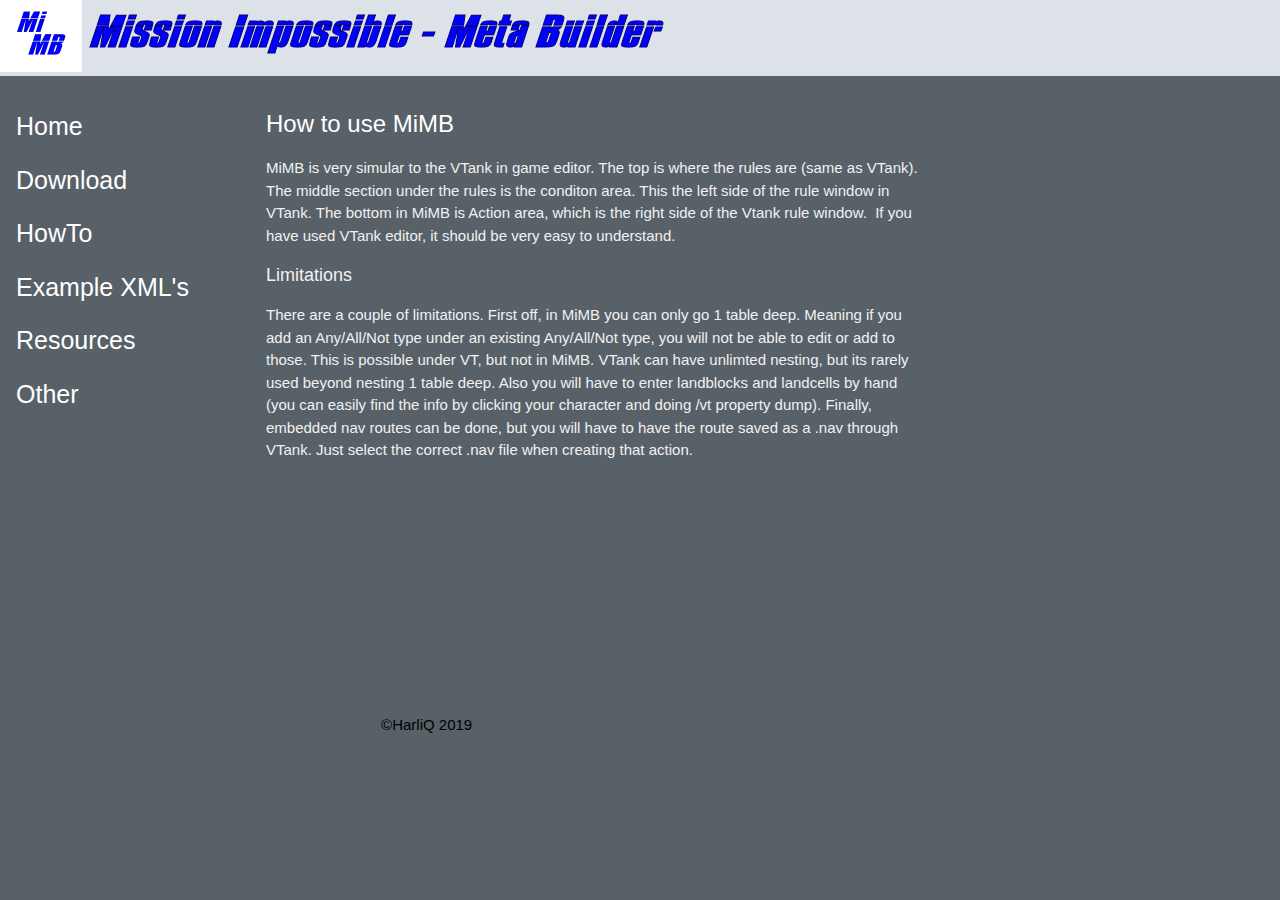
<file: docs/howto.html>
<!DOCTYPE html>
<html>
<title>Mission Impossible - Meta Builder</title>
<meta charset="UTF-8">
<meta name="viewport" content="width=device-width, initial-scale=1">
<link rel="stylesheet" href="css/w3.css">
<link rel="stylesheet" href="css/w3-theme-black.css">
<link rel="stylesheet" href="https://fonts.googleapis.com/css?family=Roboto">
<link rel="stylesheet" href="css/font-awesome.min.css">
<style>
html,body,h1,h2,h3,h4,h5,h6 {
	font-family: Verdana, Arial, Helvetica, sans-serif
}
.style1 {
	color: #212B5F
}
body,td,th {
	font-family: Verdana, Arial, Helvetica, sans-serif;
	background-color: #586168;
}
</style>
<body>

<!-- Navbar -->
<div class="w3-top">
  <div class="w3-bar w3-theme w3-top w3-left-align w3-large"><a class="w3-bar-item w3-button w3-right w3-hide-large w3-hover-white w3-large w3-theme-l1" href="javascript:void(0)" onClick="w3_open()"><i class="fa fa-bars"></i></a><div><a></a></div>
  <a href="index.html" class="w3-bar-item w3-button w3-hide-small w3-hover-white"><img src="images/MiMB_Icon.png" alt="MiMB" width="50" height="50" longdesc="http://www.harliq.net/mimb"></a>
  <h1 class="w3-text-indigo w3-margin-left"><img src="images/MiMBHeader.png" alt="Header" width="588" height="46" class="w3-image"></h1>
  </div>
  </div>

<!-- Sidebar -->
<nav class="w3-sidebar w3-bar-block w3-collapse w3-large w3-theme-l5 w3-animate-left" style="z-index:3; width:250px; margin-top:100px;" id="mySidebar">
 <a href="javascript:void(0)" onClick="w3_close()" class="w3-right w3-xlarge w3-padding-large w3-hover-black w3-hide-large" title="Close Menu"> <i class="fa fa-remove"></i> </a><a class="w3-bar-item w3-button w3-hover-black" href="index.html">Home</a> <a class="w3-bar-item w3-button w3-hover-black" href="download.html">Download</a> <a class="w3-bar-item w3-button w3-hover-black" href="howto.html">HowTo</a> <a class="w3-bar-item w3-button w3-hover-black" href="xmls.html">Example XML's</a> <a class="w3-bar-item w3-button w3-hover-black" href="resources.html">Resources</a> <a class="w3-bar-item w3-button w3-hover-black" href="other.html">Other</a></nav>
<!-- Overlay effect when opening sidebar on small screens -->
<div class="w3-overlay w3-hide-large" onClick="w3_close()" style="cursor:pointer" title="close side menu" id="myOverlay"></div>

<!-- Main content: shift it to the right by 250 pixels when the sidebar is visible -->
<div class="w3-main" style="margin-left:250px">

  <div class="w3-row w3-padding-64">
    <div class="w3-twothird w3-container"></div>

  </div>

  <div class="w3-row">
    <div class="w3-twothird w3-container">
      <h3 class="w3-text-white">How to use MiMB</h3>
      <p class="w3-text-light-grey"><span data-ux="Element">MiMB is very simular to the VTank in game editor. The top is where the rules are (same as VTank). The middle section under the rules is the conditon area. This the left side of the rule window in VTank. The bottom in MiMB is Action area, which is the right side of the Vtank rule window. </span> If you have used VTank editor, it should be very easy to understand.</p>
      <h5 class="w3-text-light-gray">Limitations</h5>
      <p class="w3-text-light-gray">There are a couple of limitations. First off, in MiMB you can only go 1 table deep.  Meaning if you add an Any/All/Not type under an existing Any/All/Not type, you will not be able to edit or add to those. This is possible under VT, but not in MiMB. VTank can have unlimted nesting, but its rarely used beyond nesting 1 table deep. Also you will have to enter landblocks and landcells by hand (you can easily find the info by clicking your character and doing /vt property dump). Finally, embedded nav routes can be done, but you will have to have the route saved as a .nav through VTank. Just select the correct .nav file when creating that action.</p>
      <p class="w3-text-light-gray">&nbsp;</p>
    </div>
  </div>
  

  
  <div class="w3-row w3-padding-64">
    <div class="w3-twothird w3-container">
      <h3 class="w3-text-indigo">&nbsp;</h3>
    </div>   
  </div>

</div>
<div class="w3-row w3-padding-64">
    <div class="w3-twothird w3-container">
  <footer id="myFooter">
    
      <p class="w3-center">&copy;HarliQ 2019</p>
  </div>


</div>
<!-- END MAIN -->
</div>

<script>
// Get the Sidebar
var mySidebar = document.getElementById("mySidebar");

// Get the DIV with overlay effect
var overlayBg = document.getElementById("myOverlay");

// Toggle between showing and hiding the sidebar, and add overlay effect
function w3_open() {
    if (mySidebar.style.display === 'block') {
        mySidebar.style.display = 'none';
        overlayBg.style.display = "none";
    } else {
        mySidebar.style.display = 'block';
        overlayBg.style.display = "block";
    }
}

// Close the sidebar with the close button
function w3_close() {
    mySidebar.style.display = "none";
    overlayBg.style.display = "none";
}
</script>

</body>
</html>
</file>
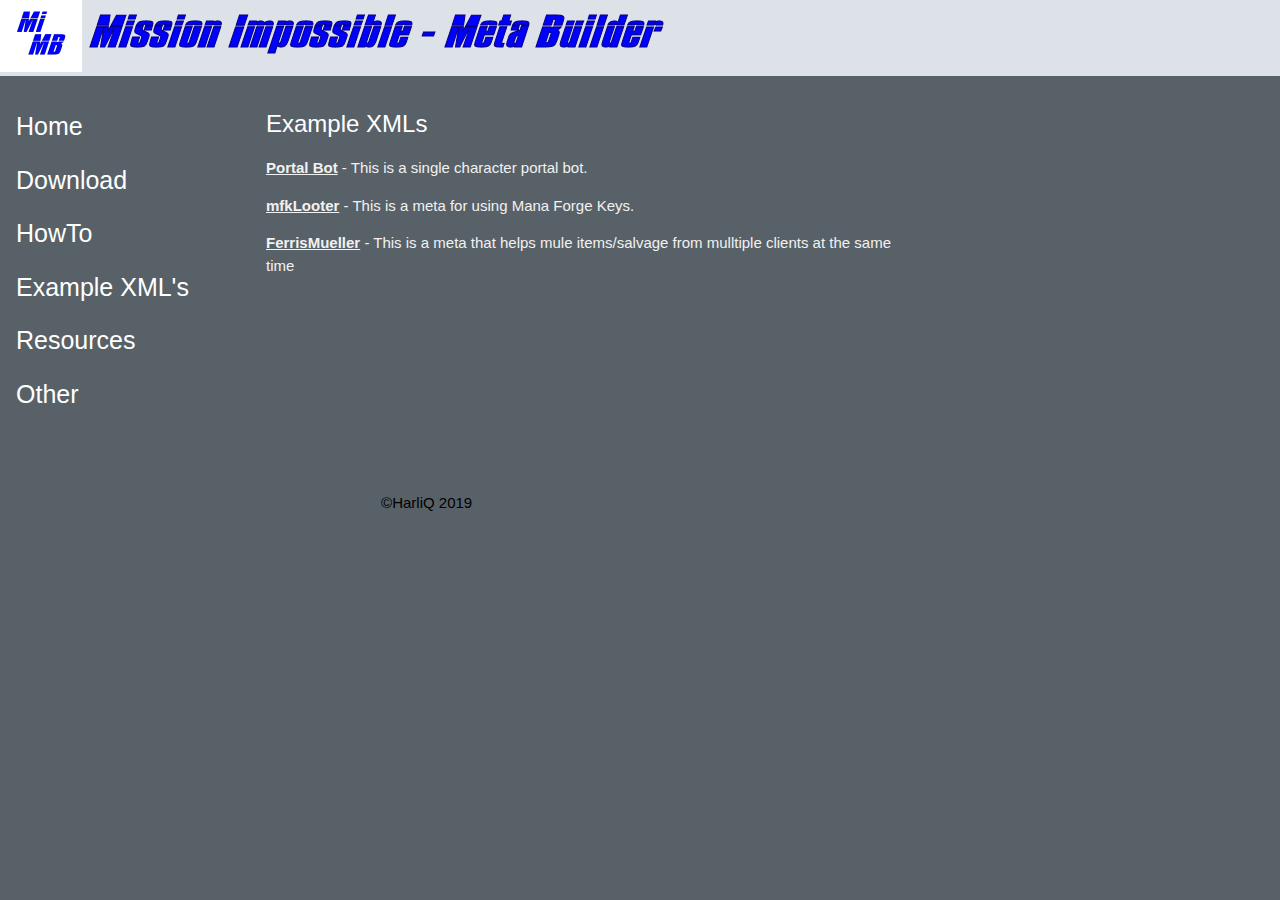
<file: docs/xmls.html>
<!DOCTYPE html>
<html>
<title>Mission Impossible - Meta Builder</title>
<meta charset="UTF-8">
<meta name="viewport" content="width=device-width, initial-scale=1">
<link rel="stylesheet" href="css/w3.css">
<link rel="stylesheet" href="css/w3-theme-black.css">
<link rel="stylesheet" href="https://fonts.googleapis.com/css?family=Roboto">
<link rel="stylesheet" href="css/font-awesome.min.css">
<style>
html,body,h1,h2,h3,h4,h5,h6 {
	font-family: Verdana, Arial, Helvetica, sans-serif
}
body,td,th {
	font-family: Verdana, Arial, Helvetica, sans-serif;
	background-color: #586168;
}
</style>
<body>

<!-- Navbar -->
<div class="w3-top">
  <div class="w3-bar w3-theme w3-top w3-left-align w3-large"><a class="w3-bar-item w3-button w3-right w3-hide-large w3-hover-white w3-large w3-theme-l1" href="javascript:void(0)" onClick="w3_open()"><i class="fa fa-bars"></i></a><div><a></a></div>
  <a href="index.html" class="w3-bar-item w3-button w3-hide-small w3-hover-white"><img src="images/MiMB_Icon.png" alt="MiMB" width="50" height="50" longdesc="http://www.harliq.net/mimb"></a>
  <h1 class="w3-text-indigo w3-margin-left"><img src="images/MiMBHeader.png" alt="Header" width="588" height="46" class="w3-image"></h1>
  </div>
  </div>

<!-- Sidebar -->
<nav class="w3-sidebar w3-bar-block w3-collapse w3-large w3-theme-l5 w3-animate-left" style="z-index:3; width:250px; margin-top:100px;" id="mySidebar">
 <a href="javascript:void(0)" onClick="w3_close()" class="w3-right w3-xlarge w3-padding-large w3-hover-black w3-hide-large" title="Close Menu"> <i class="fa fa-remove"></i> </a><a class="w3-bar-item w3-button w3-hover-black" href="index.html">Home</a> <a class="w3-bar-item w3-button w3-hover-black" href="download.html">Download</a> <a class="w3-bar-item w3-button w3-hover-black" href="howto.html">HowTo</a> <a class="w3-bar-item w3-button w3-hover-black" href="xmls.html">Example XML's</a> <a class="w3-bar-item w3-button w3-hover-black" href="resources.html">Resources</a> <a class="w3-bar-item w3-button w3-hover-black" href="other.html">Other</a></nav>
<!-- Overlay effect when opening sidebar on small screens -->
<div class="w3-overlay w3-hide-large" onClick="w3_close()" style="cursor:pointer" title="close side menu" id="myOverlay"></div>

<!-- Main content: shift it to the right by 250 pixels when the sidebar is visible -->
<div class="w3-main" style="margin-left:250px">

  <div class="w3-row w3-padding-64">
    <div class="w3-twothird w3-container"></div>

  </div>

  <div class="w3-row">
    <div class="w3-twothird w3-container">
      <h3 class="w3-text-white">Example XMLs</h3>
      <p class="w3-text-light-grey"><span data-ux="Element"><strong><a href="files/PortalBot_T3_V1-0.zip">Portal Bot</a> </strong> - This is a single character portal bot.</span></p>
      <p class="w3-text-light-grey"><strong><a href="files/mfkLooterV2.zip">mfkLooter</a> </strong> - This is a meta for using Mana Forge Keys. </p>
      <p class="w3-text-light-grey"><strong><a href="files/FerrisMueller.zip">FerrisMueller</a> </strong> - This is a meta that helps mule items/salvage from mulltiple clients at the same time</p>
    </div>
  </div>
  

  
  <div class="w3-row w3-padding-64">
    <div class="w3-twothird w3-container">
      <h3 class="w3-text-indigo">&nbsp;</h3>
    </div>   
  </div>

</div>
<div class="w3-row w3-padding-64">
    <div class="w3-twothird w3-container">
  <footer id="myFooter">
    
      <p class="w3-center">&copy;HarliQ 2019</p>
  </div>


</div>
<!-- END MAIN -->
</div>

<script>
// Get the Sidebar
var mySidebar = document.getElementById("mySidebar");

// Get the DIV with overlay effect
var overlayBg = document.getElementById("myOverlay");

// Toggle between showing and hiding the sidebar, and add overlay effect
function w3_open() {
    if (mySidebar.style.display === 'block') {
        mySidebar.style.display = 'none';
        overlayBg.style.display = "none";
    } else {
        mySidebar.style.display = 'block';
        overlayBg.style.display = "block";
    }
}

// Close the sidebar with the close button
function w3_close() {
    mySidebar.style.display = "none";
    overlayBg.style.display = "none";
}
</script>

</body>
</html>
</file>
<file: docs/css/w3-theme-black.css>
.w3-theme-l5 {
	color:#FFFFFF !important;
	background-color:#586168 !important
}
.w3-theme-l4 {color:#000 !important; background-color:#cccccc !important}
.w3-theme-l3 {color:#fff !important; background-color:#999999 !important}
.w3-theme-l2 {
	color:#000000 !important;
	background-color:#BDC4C4 !important
}
.w3-theme-l1 {
	color:#fff !important;
	background-color:#FFFFFF !important
}
.w3-theme-d1 {color:#fff !important; background-color:#000000 !important}
.w3-theme-d2 {color:#fff !important; background-color:#000000 !important}
.w3-theme-d3 {color:#fff !important; background-color:#000000 !important}
.w3-theme-d4 {color:#fff !important; background-color:#000000 !important}
.w3-theme-d5 {color:#fff !important; background-color:#000000 !important}

.w3-theme-light {color:#000 !important; background-color:#f0f0f0 !important}
.w3-theme-dark {color:#fff !important; background-color:#000000 !important}
.w3-theme-action {color:#fff !important; background-color:#000000 !important}

.w3-theme {
	color:#fff !important;
	background-color:#DCE2E7 !important
}
.w3-text-theme {color:#000000 !important}
.w3-border-theme {border-color:#000000 !important}

.w3-hover-theme:hover {color:#000 !important; background-color:#ffc107 !important}
.w3-hover-text-theme:hover {color:#000000 !important}
.w3-hover-border-theme:hover {border-color:#000000 !important}
</file>
